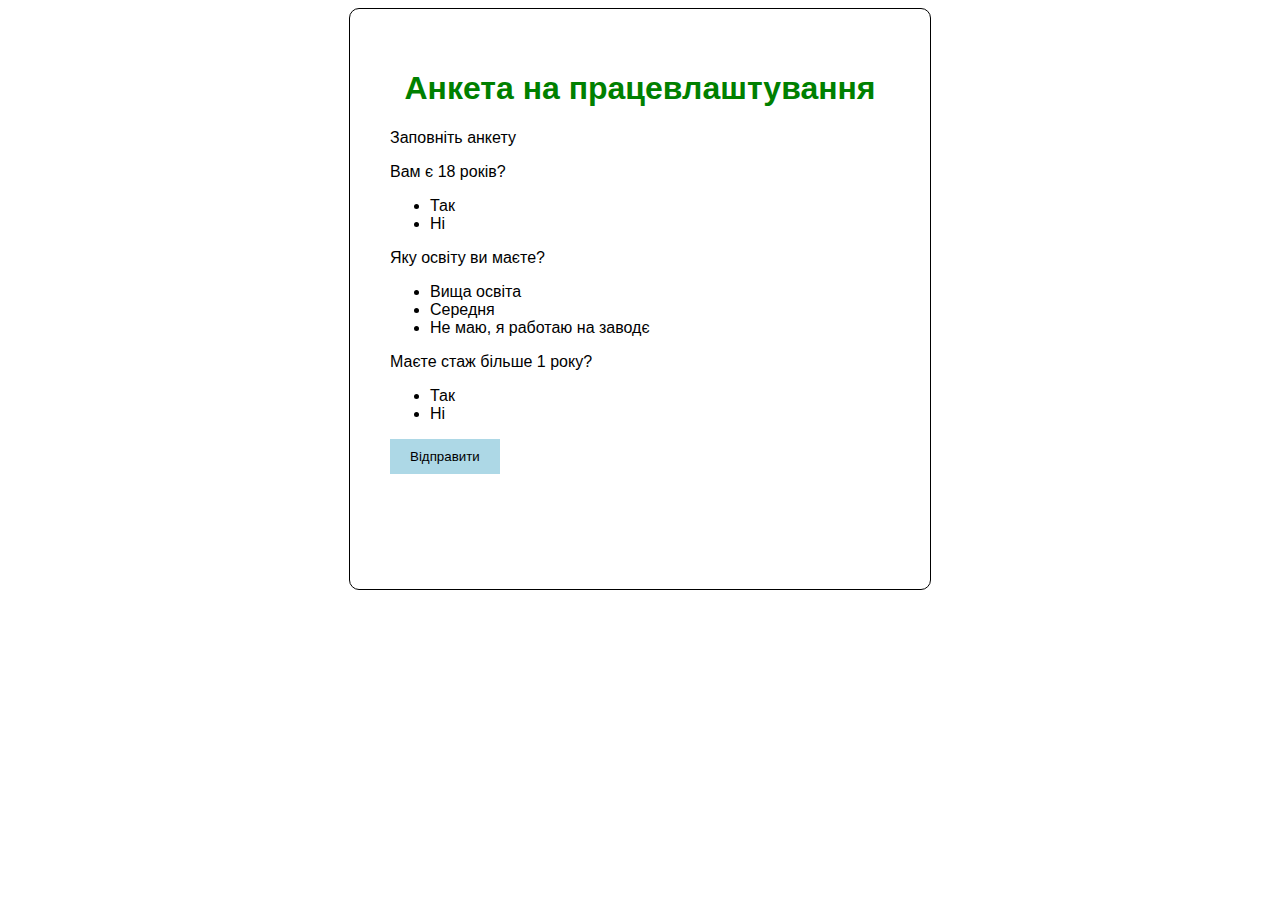
<file: index.html>
<!DOCTYPE html>
<html lang="uk">
<head>
    <meta charset="UTF-8">
    <meta name="viewport" content="width=device-width, initial-scale=1.0">
    <title>Лабораторна робота №1</title>
    <link rel="stylesheet" href="styles.css">
    
</head>
<body>
    <div class="main">
    <h1 style="text-align: center;">Анкета на працевлаштування</h1>
    <p>Заповніть анкету</p>
    <p>Вам є 18 років?</p>
    <ul>
    <li class="age-item">Так</li>
    <li class="age-item">Ні</li>
    </ul>
    <p>Яку освіту ви маєте?</p>
    <ul>
        <li class="edu-item">Вища освіта</li>
        <li class="edu-item">Середня</li>
        <li class="edu-item">Не маю, я работаю на заводє</li>
    </ul>
    <p>Маєте стаж більше 1 року?</p>
    <ul>
        <li class="exp-item">Так</li>
        <li class="exp-item">Ні</li>
    </ul>
    

    <button id="myButton">Відправити</button>
    <p id="message"></p>
    </div>
    <script src="script.js"></script>

</body>
</html>
</file>
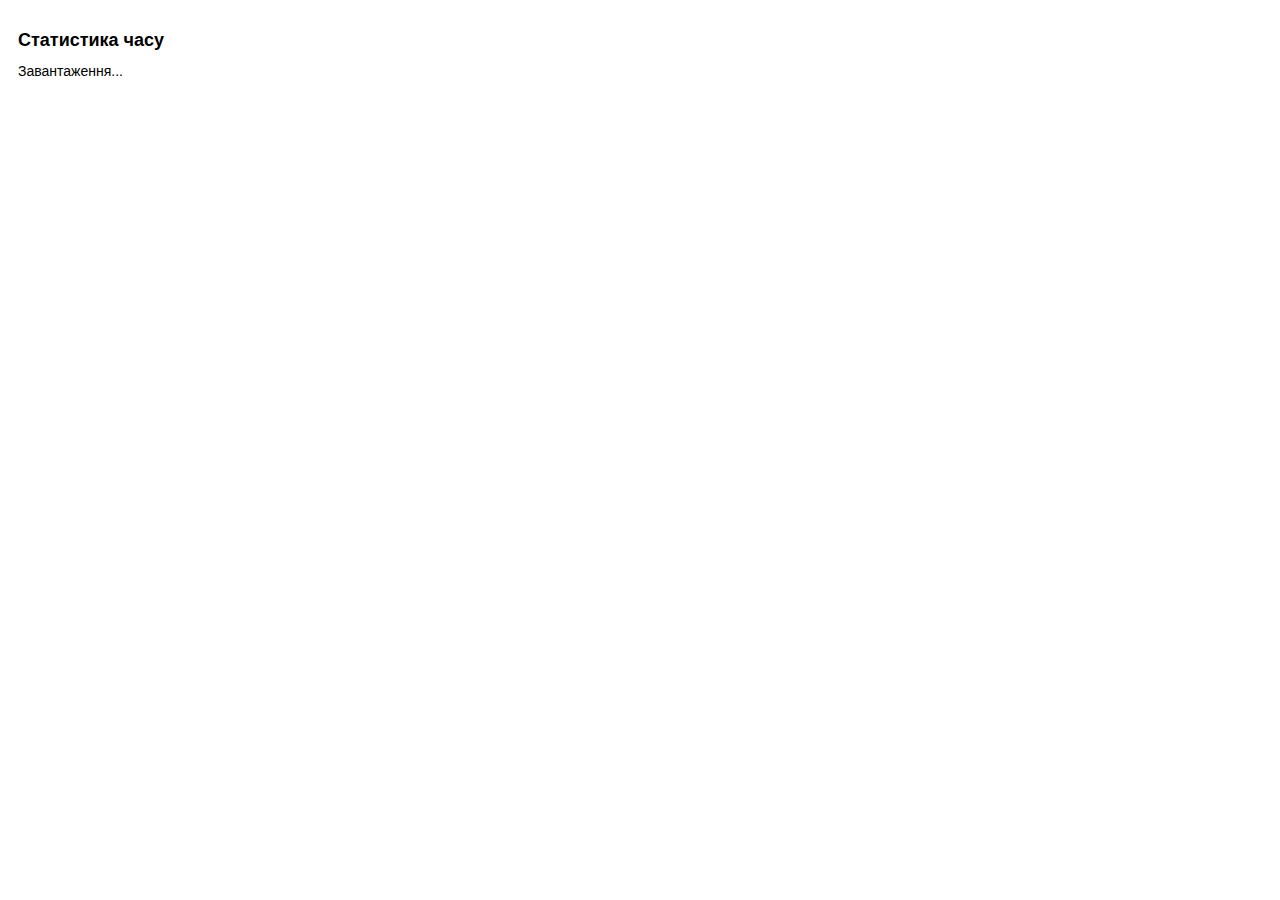
<file: 2_laba/popup.html>
<!DOCTYPE html>
<html lang="en">
<head>
  <meta charset="UTF-8">  <!-- Додаємо цей рядок для кодування -->
  <meta name="viewport" content="width=device-width, initial-scale=1.0">
  <link rel="stylesheet" href="styles.css">
</head>
<body>
  <h1>Статистика часу</h1>
  <div id="stats">Завантаження...</div>
  <script src="popup.js"></script>
</body>
</html>
</file>
<file: styles.css>
body {
    font-family: Arial, sans-serif;

}
.main{
    margin: auto;
    width: 500px;
    height: 500px;
    border: 1px solid black;
    border-radius: 10px;
    padding: 40px;
}
h1 {
    color: green;
}

button {
    padding: 10px 20px;
    background-color: lightblue;
    border: none;
    cursor: pointer;
}

button:hover {
    background-color: deepskyblue;
}

#message {
    margin-top: 20px;
    font-size: 18px;
    color: blue;
}

.highlight{
    background-color: yellowgreen;
    font-weight: bold;
}
</file>
<file: 2_laba/styles.css>
body {
  font-family: Arial, sans-serif;
  padding: 10px;
  width: 250px;
}
h1 {
  font-size: 18px;
}
#stats {
  font-size: 14px;
}
</file>
